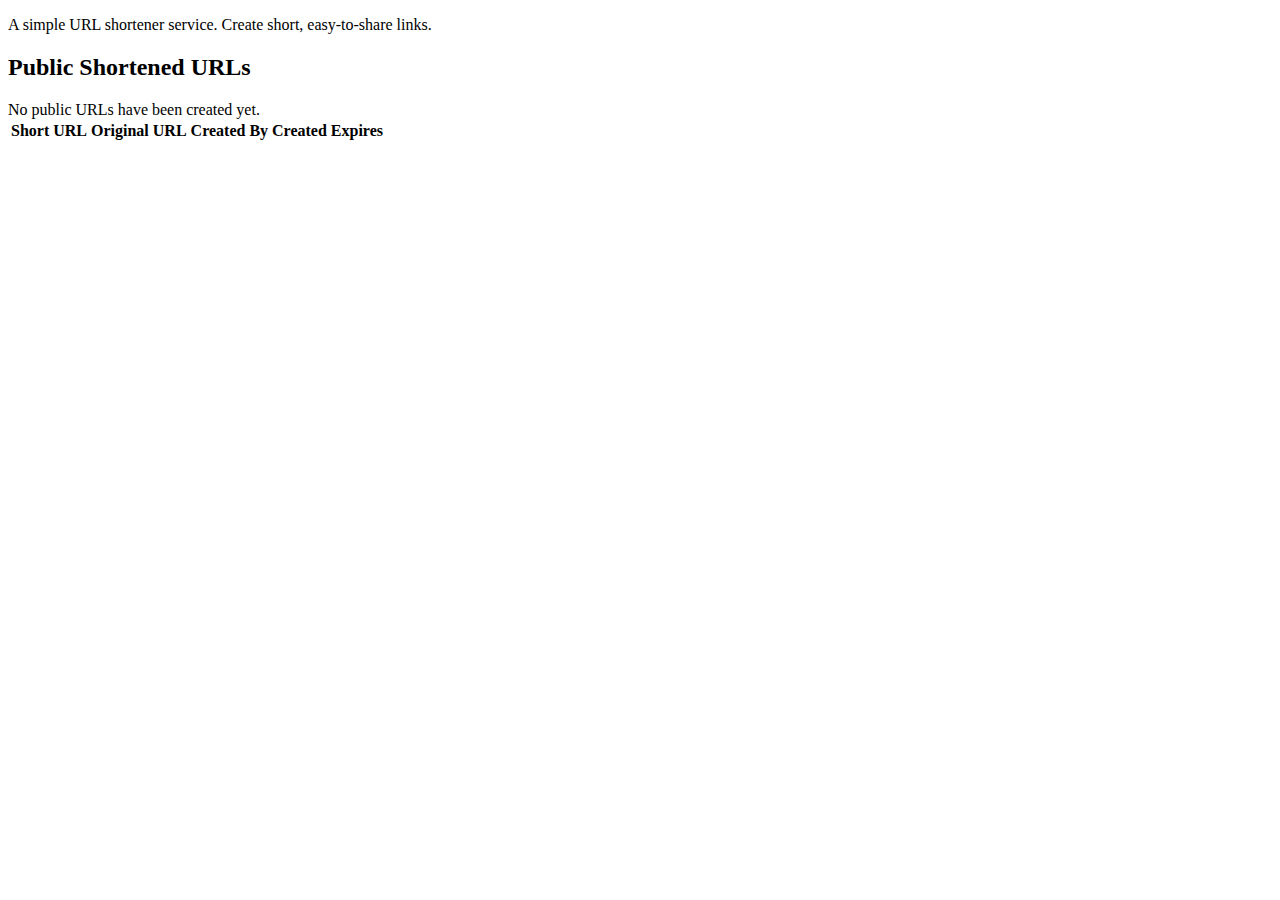
<file: src/main/resources/templates/index.html>
<!DOCTYPE html>
<html lang="en"
      xmlns:th="http://www.thymeleaf.org"
      xmlns:layout="http://www.ultraq.net.nz/thymeleaf/layout"
      layout:decorate="~{layout}">
<head>
    <meta charset="UTF-8">
    <meta name="viewport" content="width=device-width, initial-scale=1.0">
    <title>Home</title>
</head>
<body>
<div layout:fragment="content">
    <div class="jumbotron bg-light p-5 rounded-3 my-4">
        <p class="lead">A simple URL shortener service. Create short, easy-to-share links.</p>
    </div>
    <h2 class="mt-5">Public Shortened URLs</h2>
    <div th:if="${shortUrls.isEmpty()}" class="alert alert-info">
        No public URLs have been created yet.
    </div>
    <div th:unless="${shortUrls.isEmpty()}" class="table-responsive">
        <table class="table table-striped table-hover">
            <thead>
            <tr>
                <th>Short URL</th>
                <th>Original URL</th>
                <th>Created By</th>
                <th>Created</th>
                <th>Expires</th>
            </tr>
            </thead>
            <tbody>
            <tr th:each="url : ${shortUrls}">
                <td>
                    <a th:href="@{/s/{key}(key=${url.shortKey})}" th:text="${baseUrl + '/s/' + url.shortKey}" target="_blank"></a>
                </td>
                <td>
                    <a th:href="${url.originalUrl}" th:text="${#strings.abbreviate(url.originalUrl, 50)}" target="_blank"></a>
                </td>
                <td th:text="${url.createdBy != null ? url.createdBy.name : 'Guest'}"></td>
                <td th:text="${#temporals.format(url.createdAt, 'yyyy-MM-dd HH:mm')}"></td>
                <td th:text="${url.expiresAt != null ? #temporals.format(url.expiresAt, 'yyyy-MM-dd HH:mm') : 'Never'}"></td>
            </tr>
            </tbody>
        </table>
    </div>
</div>
</body>
</html>
</file>
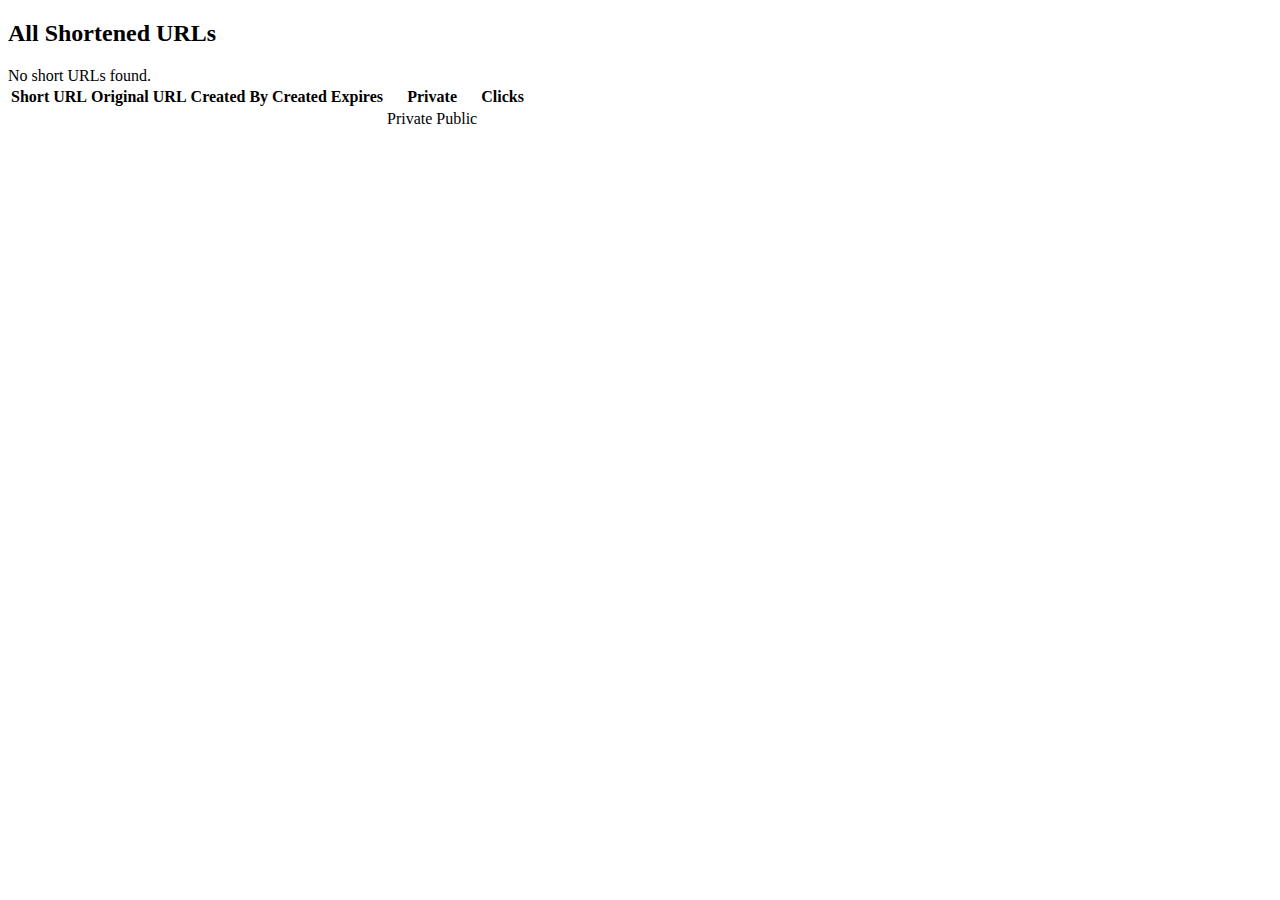
<file: src/main/resources/templates/admin-dashboard.html>
<!DOCTYPE html>
<html lang="en" xmlns:th="http://www.thymeleaf.org"
      xmlns:sec="http://www.thymeleaf.org/extras/spring-security"
      xmlns:layout="http://www.ultraq.net.nz/thymeleaf/layout"
      layout:decorate="~{layout}">
<head>
    <meta charset="UTF-8">
    <meta name="viewport" content="width=device-width, initial-scale=1.0">
    <title>Admin Dashboard</title>
</head>
<body>
<div layout:fragment="content">
    <h2 class="mt-5">All Shortened URLs</h2>
    <div th:if="${shortUrls.data.isEmpty()}" class="alert alert-info">
        No short URLs found.
    </div>
    <div th:unless="${shortUrls.data.isEmpty()}" class="table-responsive">
        <table class="table table-striped table-hover">
            <thead>
            <tr>
                <th>Short URL</th>
                <th>Original URL</th>
                <th>Created By</th>
                <th>Created</th>
                <th>Expires</th>
                <th>Private</th>
                <th>Clicks</th>
            </tr>
            </thead>
            <tbody>
            <tr th:each="url : ${shortUrls.data}">
                <td>
                    <a th:href="@{/s/{key}(key=${url.shortKey})}" th:text="${baseUrl + '/s/' + url.shortKey}" target="_blank"></a>
                </td>
                <td>
                    <a th:href="${url.originalUrl}" th:text="${#strings.abbreviate(url.originalUrl, 50)}" target="_blank"></a>
                </td>
                <td th:text="${url.createdBy != null ? url.createdBy.name : 'Guest'}"></td>
                <td th:text="${#temporals.format(url.createdAt, 'yyyy-MM-dd HH:mm')}"></td>
                <td th:text="${url.expiresAt != null ? #temporals.format(url.expiresAt, 'yyyy-MM-dd HH:mm') : 'Never'}"></td>
                <td>
                    <span th:if="${url.private}" class="badge bg-secondary">Private</span>
                    <span th:unless="${url.private}" class="badge bg-success">Public</span>
                </td>
                <td th:text="${url.clickCount}"></td>
            </tr>
            </tbody>
        </table>
        <div th:insert="~{pagination}"></div>
    </div>
</div>
</body>
</html>
</file>
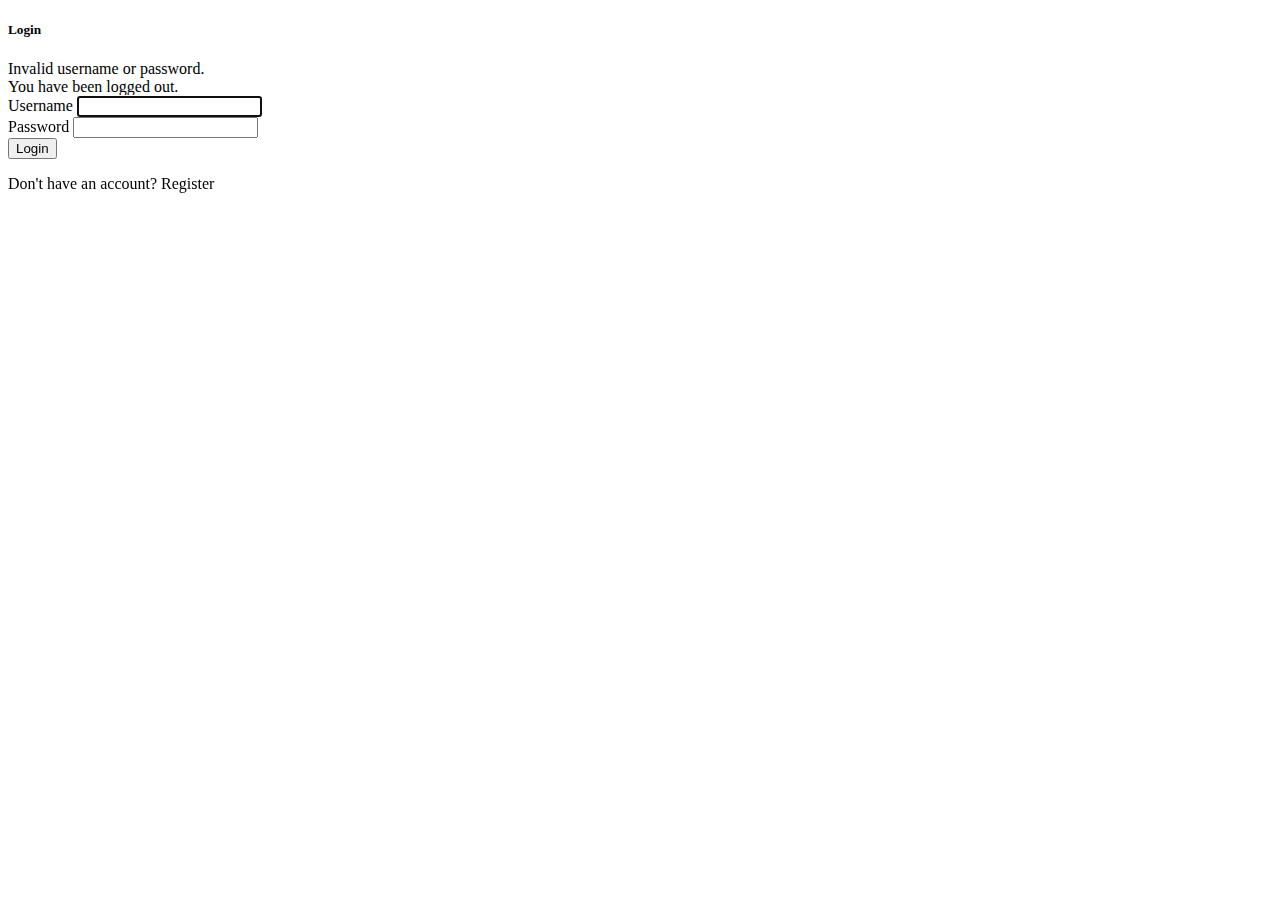
<file: src/main/resources/templates/login.html>
<!DOCTYPE html>
<html lang="en"
      xmlns:th="http://www.thymeleaf.org"
      xmlns:layout="http://www.ultraq.net.nz/thymeleaf/layout"
      layout:decorate="~{layout}">
<head>
    <meta charset="UTF-8">
    <meta name="viewport" content="width=device-width, initial-scale=1.0">
    <title>Login</title>
</head>
<body>
<div layout:fragment="content">
    <div class="row justify-content-center mt-5">
        <div class="col-md-6">
            <div class="card">
                <div class="card-header">
                    <h5 class="card-title mb-0">Login</h5>
                </div>
                <div class="card-body">
                    <div th:if="${param.error}" class="alert alert-danger">
                        Invalid username or password.
                    </div>
                    <div th:if="${param.logout}" class="alert alert-success">
                        You have been logged out.
                    </div>
                    <form th:action="@{/login}" method="post">
                        <div class="mb-3">
                            <label for="username" class="form-label">Username</label>
                            <input type="text" class="form-control" id="username" name="username" required autofocus>
                        </div>
                        <div class="mb-3">
                            <label for="password" class="form-label">Password</label>
                            <input type="password" class="form-control" id="password" name="password" required>
                        </div>
                        <button type="submit" class="btn btn-primary">Login</button>
                    </form>
                    <div class="mt-3">
                        <p>Don't have an account? <a th:href="@{/register}">Register</a></p>
                    </div>
                </div>
            </div>
        </div>
    </div>
</div>
</body>
</html>
</file>
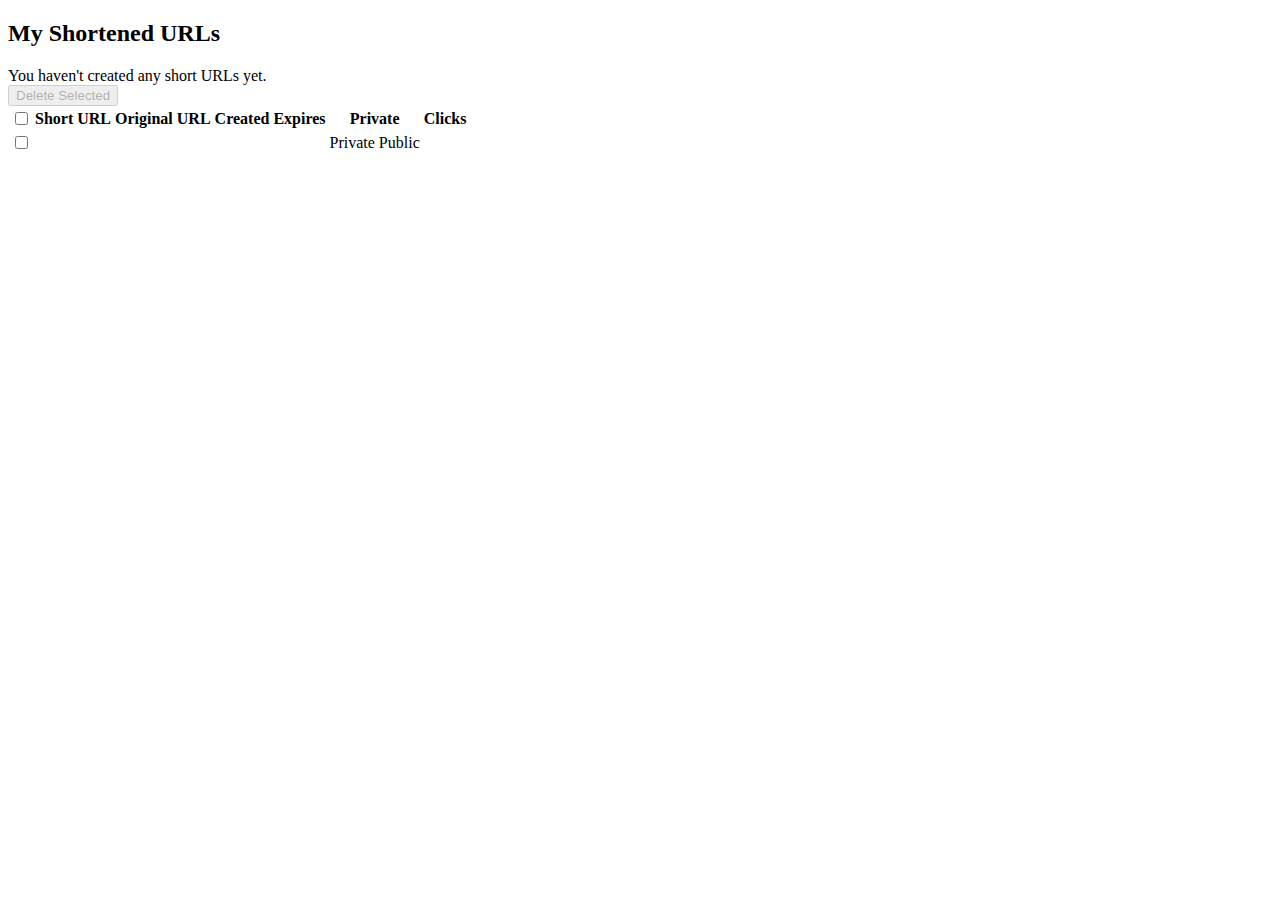
<file: src/main/resources/templates/my-urls.html>
<!DOCTYPE html>
<html lang="en" xmlns:th="http://www.thymeleaf.org"
      xmlns:sec="http://www.thymeleaf.org/extras/spring-security"
      xmlns:layout="http://www.ultraq.net.nz/thymeleaf/layout"
      layout:decorate="~{layout}">
<head>
    <meta charset="UTF-8">
    <meta name="viewport" content="width=device-width, initial-scale=1.0">
    <title>My URLs</title>
    <script>
        document.addEventListener('DOMContentLoaded', function() {
            const selectAllCheckbox = document.getElementById('selectAll');
            const urlCheckboxes = document.querySelectorAll('.url-checkbox');
            const deleteSelectedBtn = document.getElementById('deleteSelectedBtn');
            const deleteForm = document.getElementById('deleteForm');

            // Handle "Select All" checkbox
            selectAllCheckbox.addEventListener('change', function() {
                const isChecked = this.checked;
                urlCheckboxes.forEach(checkbox => {
                    checkbox.checked = isChecked;
                });
                updateDeleteButtonState();
            });

            // Handle individual checkboxes
            urlCheckboxes.forEach(checkbox => {
                checkbox.addEventListener('change', function() {
                    updateDeleteButtonState();

                    // Update "Select All" checkbox state
                    const allChecked = Array.from(urlCheckboxes).every(cb => cb.checked);
                    selectAllCheckbox.checked = allChecked;
                });
            });

            // Handle delete button click
            deleteSelectedBtn.addEventListener('click', function() {
                if (confirm('Are you sure you want to delete the selected URLs? This action cannot be undone.')) {
                    deleteForm.submit();
                }
            });

            // Update delete button state based on selection
            function updateDeleteButtonState() {
                const anyChecked = Array.from(urlCheckboxes).some(cb => cb.checked);
                deleteSelectedBtn.disabled = !anyChecked;
            }
        });
    </script>
</head>
<body>
<div layout:fragment="content">
    <h2 class="mt-5">My Shortened URLs</h2>
    <div th:if="${shortUrls.data.isEmpty()}" class="alert alert-info">
        You haven't created any short URLs yet.
    </div>
    <div th:unless="${shortUrls.data.isEmpty()}" class="table-responsive">
        <form id="deleteForm" th:action="@{/delete-urls}" method="post">
            <div class="mb-3">
                <button id="deleteSelectedBtn" class="btn btn-danger" disabled>
                    Delete Selected
                </button>
            </div>
            <table class="table table-striped table-hover">
                <thead>
                <tr>
                    <th>
                        <input type="checkbox" id="selectAll" class="form-check-input">
                    </th>
                    <th>Short URL</th>
                    <th>Original URL</th>
                    <th>Created</th>
                    <th>Expires</th>
                    <th>Private</th>
                    <th>Clicks</th>
                </tr>
                </thead>
                <tbody>
                <tr th:each="url : ${shortUrls.data}">
                    <td>
                        <input type="checkbox" name="ids" th:value="${url.id}"
                               class="form-check-input url-checkbox">
                    </td>
                    <td>
                        <a th:href="@{/s/{key}(key=${url.shortKey})}"
                           th:text="${baseUrl + '/s/' + url.shortKey}"
                           target="_blank"></a>
                    </td>
                    <td>
                        <a th:href="${url.originalUrl}"
                           th:text="${#strings.abbreviate(url.originalUrl, 50)}"
                           target="_blank"></a>
                    </td>
                    <td th:text="${#temporals.format(url.createdAt, 'yyyy-MM-dd HH:mm')}"></td>
                    <td th:text="${url.expiresAt != null ? #temporals.format(url.expiresAt, 'yyyy-MM-dd HH:mm') : 'Never'}"></td>
                    <td>
                        <span th:if="${url.private}" class="badge bg-secondary">Private</span>
                        <span th:unless="${url.private}" class="badge bg-success">Public</span>
                    </td>
                    <td th:text="${url.clickCount}"></td>
                </tr>
                </tbody>
            </table>
        </form>
        <div th:insert="~{pagination}"></div>
    </div>
</div>
</body>
</html>
</file>
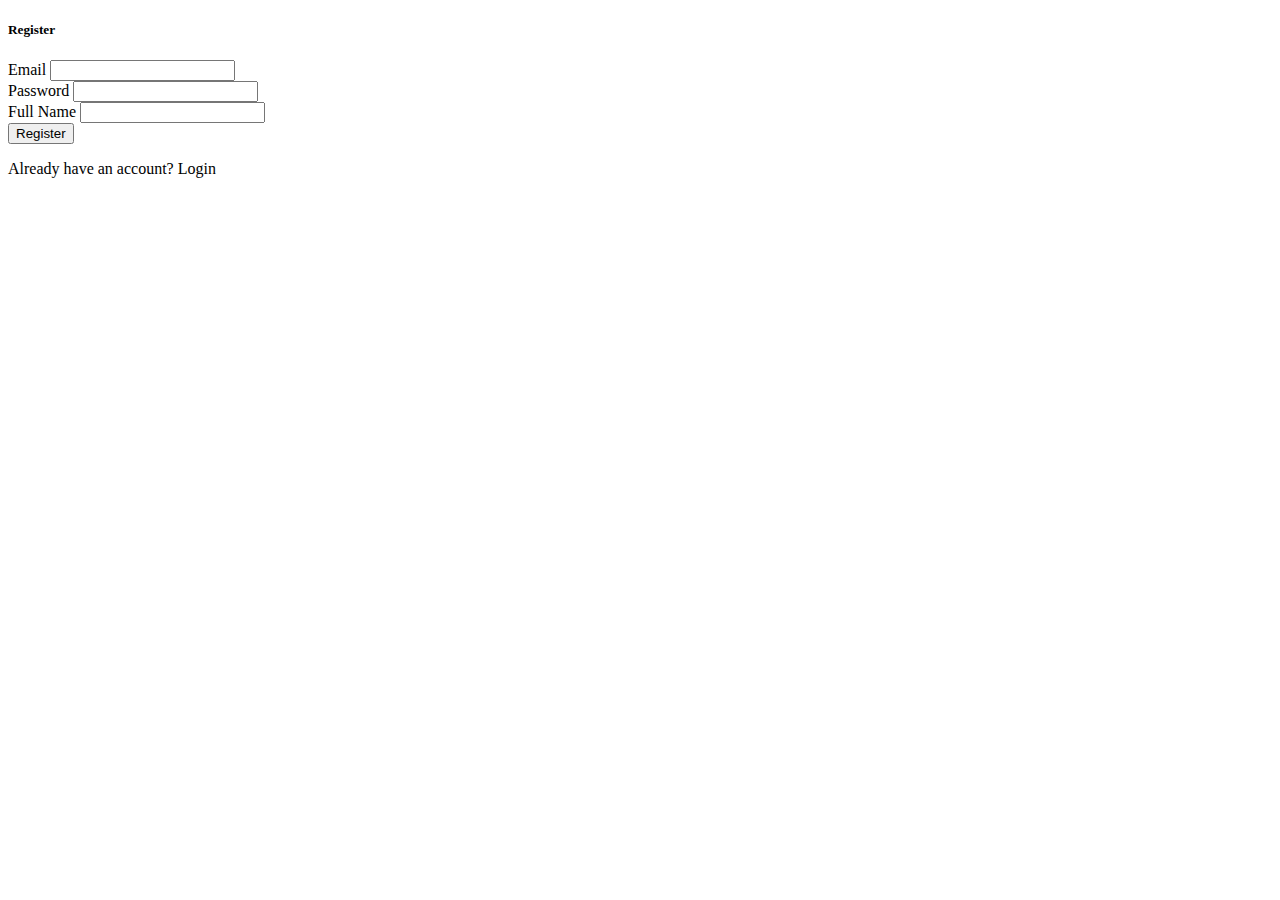
<file: src/main/resources/templates/register.html>
<!DOCTYPE html>
<html lang="en"
      xmlns:th="http://www.thymeleaf.org"
      xmlns:layout="http://www.ultraq.net.nz/thymeleaf/layout"
      layout:decorate="~{layout}">
<head>
    <meta charset="UTF-8">
    <meta name="viewport" content="width=device-width, initial-scale=1.0">
    <title>Register</title>
</head>
<body>
<div layout:fragment="content">
    <div class="row justify-content-center mt-5">
        <div class="col-md-6">
            <div class="card">
                <div class="card-header">
                    <h5 class="card-title mb-0">Register</h5>
                </div>
                <div class="card-body">
                    <form th:action="@{/register}" method="post" th:object="${user}">
                        <div class="mb-3">
                            <label for="email" class="form-label">Email</label>
                            <input type="email" class="form-control" id="email" th:field="*{email}">
                            <div class="text-danger" th:if="${#fields.hasErrors('email')}" th:errors="*{email}"></div>
                        </div>
                        <div class="mb-3">
                            <label for="password" class="form-label">Password</label>
                            <input type="password" class="form-control" id="password" th:field="*{password}">
                            <div class="text-danger" th:if="${#fields.hasErrors('password')}" th:errors="*{password}"></div>
                        </div>
                        <div class="mb-3">
                            <label for="name" class="form-label">Full Name</label>
                            <input type="text" class="form-control" id="name" th:field="*{name}">
                            <div class="text-danger" th:if="${#fields.hasErrors('name')}" th:errors="*{name}"></div>
                        </div>
                        <button type="submit" class="btn btn-primary">Register</button>
                    </form>
                    <div class="mt-3">
                        <p>Already have an account? <a th:href="@{/login}">Login</a></p>
                    </div>
                </div>
            </div>
        </div>
    </div>
</div>
</body>
</html>
</file>
